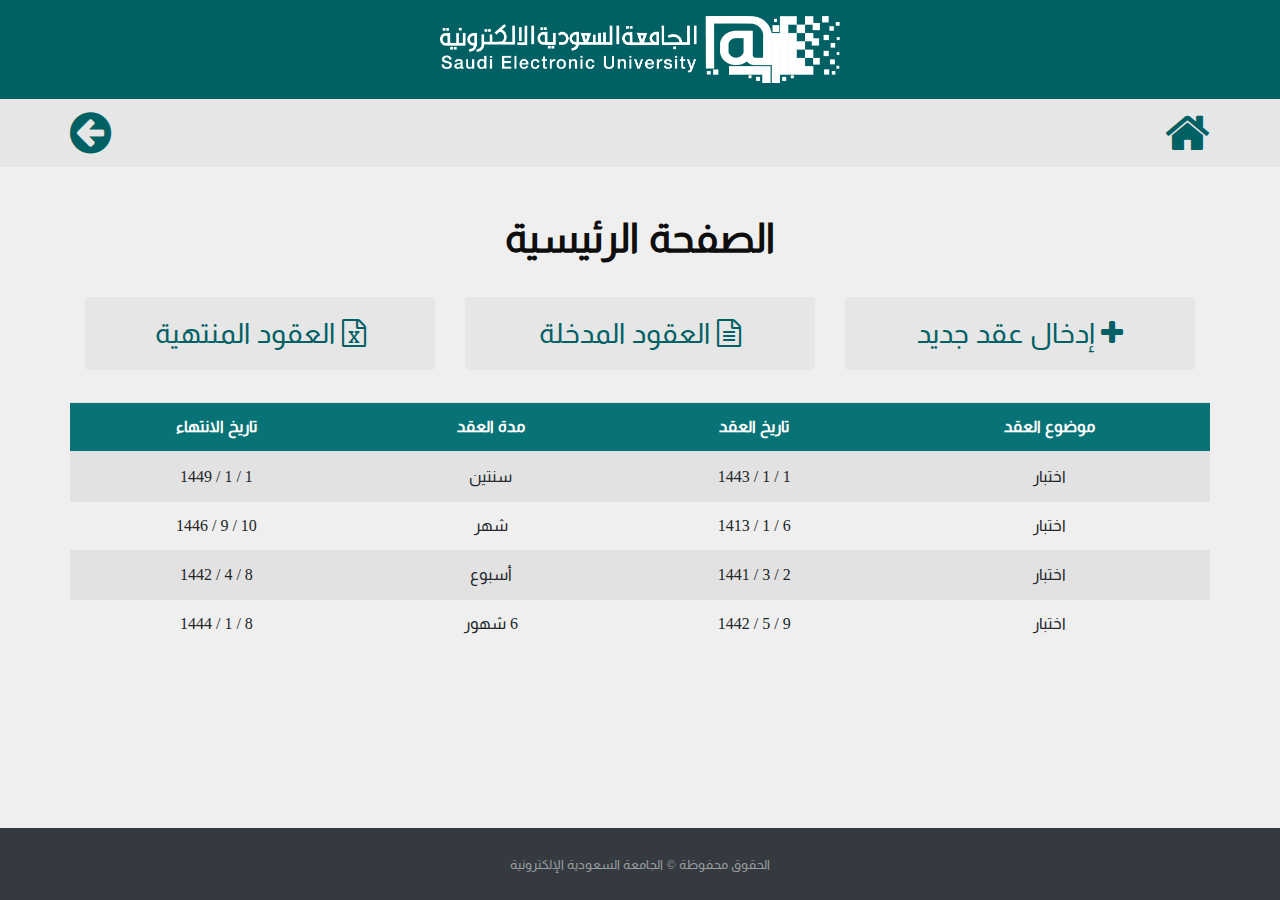
<file: index.html>
<!doctype html>
<html lang="ar" dir="rtl">
  <head>
    <!-- Required meta tags -->
    <meta charset="utf-8">
    <meta name="viewport" content="width=device-width, initial-scale=1, shrink-to-fit=no">
    <meta http-equiv="X-UA-Compatible" content="IE=edge,chrome=1">
    <link rel="stylesheet" href="css/font-awesome.min.css">
    <link href="css/bootstrap.css" rel="stylesheet" >
    <link href="css/font.css" rel="stylesheet">
    <link href="css/index.css" rel="stylesheet">
    <title></title>
  </head>
  <body>
      <div class="header p-3">
        <div class="container text-center">
          <div class="row">
              <a href="https://seu.edu.sa">
                <img class="logo" src="img/image.png" alt="SEU">
            </a>
          </div>
        </div>
      </div>
      <div class="icons">
        <div class="container">
          <div class="row">
            <div class="content-icons">
              <a class="" href="index.html">
                <i class="fa fa-home fa-3x float-right" aria-hidden="true"></i>
              </a>
              <a class="" href="index.html">
                <i class="fa fa-arrow-circle-left fa-3x float-left" aria-hidden="true"></i>
              </a>
            </div>
          </div>
        </div>
      </div>
      <div class="content text-center">
        <div class="container">
          <div class="title mt-5">
            <h1>الصفحة الرئيسية</h1>
          </div>
          <div class="row  text-center mt-4">
            <div class="col-md-4 ">
              <a href="newContract.html" class="content-data">
                <h3>
                  <i class="fa fa-plus" aria-hidden="true"></i>
                  إدخال عقد جديد
                </h3>
              </a>
            </div>
            <div class="col-md-4 ">
              <a href="contracts.html" class="content-data">
                <h3>
                  <i class="fa fa-file-text-o" aria-hidden="true"></i>
                  العقود المدخلة
                </h3>
              </a>
            </div>
            <div class="col-md-4 ">
              <a href="archiveContracts.html" class="content-data">
                <h3>
                  <i class="fa fa-file-excel-o" aria-hidden="true"></i>
                  العقود المنتهية
                </h3>
              </a>
            </div>
          </div>
          <div class="row mt-4">
              <table class="table table-striped">
                  <thead>
                    <tr>
                      <th scope="col">موضوع العقد</th>
                      <th scope="col">تاريخ العقد</th>
                      <th scope="col">مدة العقد</th>
                      <th scope="col">تاريخ الانتهاء</th>
                    </tr>
                  </thead>
                  <tbody>
                    <tr>
                      <td scope="row">اختبار</td>
                      <td>1 / 1 / 1443</td>
                      <td>سنتين</td>
                      <td>1 / 1 / 1449</td>
                    </tr>
                    <tr>
                      <td scope="row">اختبار</td>
                      <td>6 / 1 / 1413</td>
                      <td>شهر</td>
                      <td>10 / 9 / 1446</td>
                    </tr>
                    <tr>
                      <td scope="row">اختبار</td>
                      <td>2 / 3 / 1441</td>
                      <td>أسبوع</td>
                      <td>8 / 4 / 1442</td>
                    </tr>
                    <tr>
                      <td scope="row">اختبار</td>
                      <td>9 / 5 / 1442</td>
                      <td>6 شهور</td>
                      <td>8 / 1 / 1444</td>
                    </tr>
                  </tbody>
                </table>
          </div>
        </div>
      </div>
      <footer  class="py-4 bg-dark text-white-50 fixed-bottom">
        <div class="container text-center">
          <small>الحقوق محفوظة &copy; الجامعة السعودية الإلكترونية</small>
        </div>
      </footer>
  <!--  -->
    <!--  -->
    <script src="js/jquery-3.3.1.slim.min.js"></script>
    <script src="js/popper.min.js"></script>
    <script src="js/bootstrap.min.js"></script>
    <script type="text/javascript" src="js/index.js"></script>
  </body>
</html>
</file>
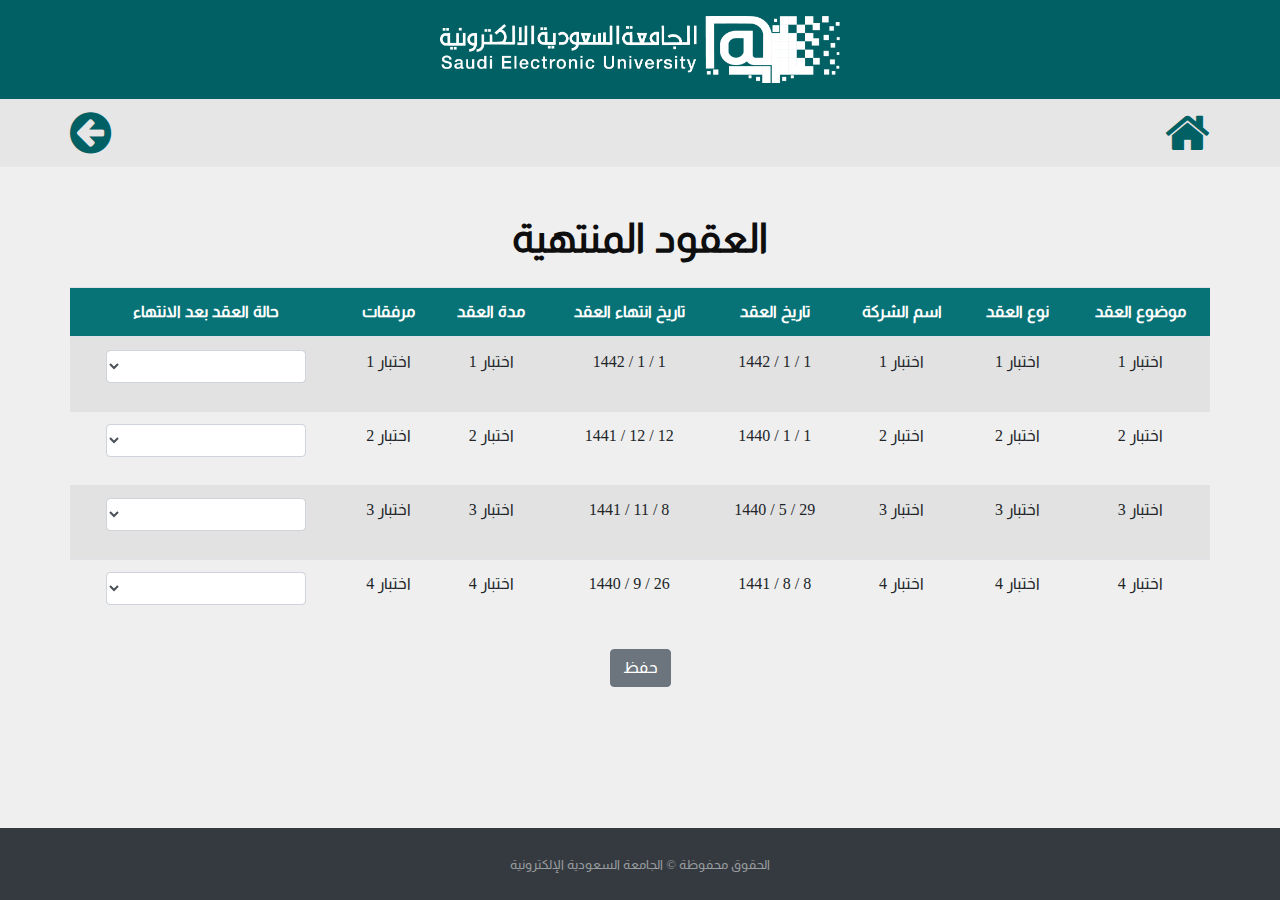
<file: archiveContracts.html>
<!doctype html>
<html lang="ar" dir="rtl">
  <head>
    <!-- Required meta tags -->
    <meta charset="utf-8">
    <meta name="viewport" content="width=device-width, initial-scale=1, shrink-to-fit=no">
    <meta http-equiv="X-UA-Compatible" content="IE=edge,chrome=1">
    <link rel="stylesheet" href="css/font-awesome.min.css">
    <link href="css/bootstrap.css" rel="stylesheet" >
    <link href="css/font.css" rel="stylesheet">
    <link href="css/index.css" rel="stylesheet">
    <link href="css/archiveContracts.css" rel="stylesheet">
    <link href="css/tempusdominus-bootstrap-4.min.css" rel="stylesheet">
    <title></title>
  </head>
  <body>
      <div class="header p-3">
        <div class="container text-center">
          <div class="row">
              <a href="https://seu.edu.sa">
                <img class="logo" src="img/image.png" alt="SEU">
            </a>
          </div>
        </div>
      </div>
      <div class="icons">
          <div class="container">
            <div class="row">
              <div class="content-icons">
                <a class="" href="index.html">
                  <i class="fa fa-home fa-3x float-right" aria-hidden="true"></i>
                </a>
                <a class="" href="index.html">
                  <i class="fa fa-arrow-circle-left fa-3x float-left" aria-hidden="true"></i>
                </a>
              </div>
            </div>
          </div>
        </div>
      <div class="content text-center">
        <div class="container">
          <div class="title mt-5">
            <h1>العقود المنتهية</h1>
          </div>
          <div class="row mt-4">
              <div class="table-responsive">
                  <table class="table table-striped">
                          <thead>
                            <tr>
                              <th scope="col">موضوع العقد</th>
                              <th scope="col">نوع العقد</th>
                              <th scope="col">اسم الشركة</th>
                              <th scope="col">تاريخ العقد</th>
                              <th scope="col">تاريخ انتهاء العقد</th>
                              <th scope="col">مدة العقد</th>
                              <th scope="col">مرفقات</th>
                              <th scope="col">حالة العقد بعد الانتهاء</th>
                            </tr>
                          </thead>
                          <tbody>
                            <tr>
                              <td scope="row">اختبار 1</td>
                              <td>اختبار 1</td>
                              <td>اختبار 1</td>
                              <td>1 / 1 / 1442</td>
                              <td>1 / 1 / 1442</td>
                              <td>اختبار 1</td>
                              <td>اختبار 1</td>
                              <td>
                                <form>
                                  <div class="form-group">
                                    <select class="form-control" id="exampleFormControlSelect1">
                                      <option selected></option>
                                      <option  class="done1">تم التنفيذ</option>
                                      <option  class="extension1">تمديد العقد</option>
                                      <option  class="fine1">فرض غرامة</option>
                                      <option  class="final1">انهاء التعاقد</option>
                                     </select>
                                   </div>
                                   <div class="done1 box">                                     
                                    <div class="input-group date" id="datetimepicker1" data-target-input="nearest">
                                      <div class="input-group-append" data-target="#datetimepicker1" data-toggle="datetimepicker">
                                        <div class="input-group-text"><i class="fa fa-calendar"></i></div>
                                      </div>
                                      <input type="text" class="form-control datetimepicker-input" data-target="#datetimepicker1"/>
                                    </div>                                    
                                  </div>
                                  <div class="extension1 box">                                    
                                    <input type="text" class="form-control" id="reason" placeholder="اذكر سبب تمديد العقد">
                                    <div class="input-group date" id="datetimepicker2" data-target-input="nearest">
                                      <div class="input-group-append" data-target="#datetimepicker2" data-toggle="datetimepicker">
                                        <div class="input-group-text"><i class="fa fa-calendar"></i></div>
                                      </div>
                                      <input type="text" class="form-control datetimepicker-input" data-target="#datetimepicker2"/>
                                    </div>                                    
                                  </div>
                                  <div class="fine1 box">                                    
                                    <div class="form-check form-check-inline">
                                      <input class="form-check-input" type="radio" name="inlineRadioOptions1" id="inlineRadio1" value="option1">
                                      <label class="form-check-label" for="inlineRadio1">غرامة تقصير</label>
                                    </div>
                                    <div class="form-check form-check-inline">
                                      <input class="form-check-input" type="radio" name="inlineRadioOptions1" id="inlineRadio2" value="option2">
                                      <label class="form-check-label" for="inlineRadio2">غرامة تأخير</label>
                                    </div>                                    
                                  </div>
                                  <div class="final1 box">                                    
                                    <div class="form-check form-check-inline">
                                      <input class="form-check-input" type="radio" name="inlineRadioOptions2" id="inlineRadio3" value="option3">
                                      <label class="form-check-label" for="inlineRadio3">الاخلال بشروط العقد</label>
                                    </div>
                                    <div class="form-check form-check-inline">
                                      <input class="form-check-input" type="radio" name="inlineRadioOptions2" id="inlineRadio4" value="option4">
                                      <label class="form-check-label" for="inlineRadio4">التأخر أو التباطؤ في التنفيذ</label>
                                    </div>                                    
                                  </div>
                                </form>
                              </td>
                            </tr>
                            <tr>
                              <td scope="row">اختبار 2</td>
                              <td>اختبار 2</td>
                              <td>اختبار 2</td>
                              <td>1 / 1 / 1440</td>
                              <td>12 / 12 / 1441</td>
                              <td>اختبار 2</td>
                              <td>اختبار 2</td>
                              <td>
                                <form>
                                  <div class="form-group">
                                    <select class="form-control" id="exampleFormControlSelect2">
                                      <option selected></option>
                                      <option  class="done2">تم التنفيذ</option>
                                      <option  class="extension2">تمديد العقد</option>
                                      <option  class="fine2">فرض غرامة</option>
                                      <option  class="final2">انهاء التعاقد</option>
                                     </select>
                                   </div>
                                   <div class="done2 box">                                     
                                    <div class="input-group date" id="datetimepicker3" data-target-input="nearest">
                                      <div class="input-group-append" data-target="#datetimepicker3" data-toggle="datetimepicker">
                                        <div class="input-group-text"><i class="fa fa-calendar"></i></div>
                                      </div>
                                      <input type="text" class="form-control datetimepicker-input" data-target="#datetimepicker3"/>
                                    </div>                                    
                                  </div>
                                  <div class="extension2 box">                                    
                                    <input type="text" class="form-control" id="reason" placeholder="اذكر سبب تمديد العقد">
                                    <div class="input-group date" id="datetimepicker4" data-target-input="nearest">
                                      <div class="input-group-append" data-target="#datetimepicker4" data-toggle="datetimepicker">
                                        <div class="input-group-text"><i class="fa fa-calendar"></i></div>
                                      </div>
                                      <input type="text" class="form-control datetimepicker-input" data-target="#datetimepicker4"/>
                                    </div>                                    
                                  </div>
                                  <div class="fine2 box">                                    
                                    <div class="form-check form-check-inline">
                                      <input class="form-check-input" type="radio" name="inlineRadioOptions3" id="inlineRadio5" value="option5">
                                      <label class="form-check-label" for="inlineRadio5">غرامة تقصير</label>
                                    </div>
                                    <div class="form-check form-check-inline">
                                      <input class="form-check-input" type="radio" name="inlineRadioOptions3" id="inlineRadio6" value="option6">
                                      <label class="form-check-label" for="inlineRadio6">غرامة تأخير</label>
                                    </div>                                    
                                  </div>
                                  <div class="final2 box">                                    
                                    <div class="form-check form-check-inline">
                                      <input class="form-check-input" type="radio" name="inlineRadioOptions4" id="inlineRadio7" value="option7">
                                      <label class="form-check-label" for="inlineRadio7">الاخلال بشروط العقد</label>
                                    </div>
                                    <div class="form-check form-check-inline">
                                      <input class="form-check-input" type="radio" name="inlineRadioOptions4" id="inlineRadio8" value="option8">
                                      <label class="form-check-label" for="inlineRadio8">التأخر أو التباطؤ في التنفيذ</label>
                                    </div>                                    
                                  </div>
                                </form>
                              </td>
                            </tr>
                            <tr>
                              <td scope="row">اختبار 3</td>
                              <td>اختبار 3</td>
                              <td>اختبار 3</td>
                              <td>29 / 5 / 1440</td>
                              <td>8 / 11 / 1441</td>
                              <td>اختبار 3</td>
                              <td>اختبار 3</td>
                              <td>
                                <form>
                                  <div class="form-group">
                                    <select class="form-control" id="exampleFormControlSelect3">
                                      <option selected></option>
                                      <option  class="done3">تم التنفيذ</option>
                                      <option  class="extension3">تمديد العقد</option>
                                      <option  class="fine3">فرض غرامة</option>
                                      <option  class="final3">انهاء التعاقد</option>
                                     </select>
                                   </div>
                                   <div class="done3 box">                                     
                                    <div class="input-group date" id="datetimepicker5" data-target-input="nearest">
                                      <div class="input-group-append" data-target="#datetimepicker5" data-toggle="datetimepicker">
                                        <div class="input-group-text"><i class="fa fa-calendar"></i></div>
                                      </div>
                                      <input type="text" class="form-control datetimepicker-input" data-target="#datetimepicker5"/>
                                    </div>                                    
                                  </div>
                                  <div class="extension3 box">                                    
                                    <input type="text" class="form-control" id="reason" placeholder="اذكر سبب تمديد العقد">
                                    <div class="input-group date" id="datetimepicker6" data-target-input="nearest">
                                      <div class="input-group-append" data-target="#datetimepicker6" data-toggle="datetimepicker">
                                        <div class="input-group-text"><i class="fa fa-calendar"></i></div>
                                      </div>
                                      <input type="text" class="form-control datetimepicker-input" data-target="#datetimepicker6"/>
                                    </div>                                    
                                  </div>
                                  <div class="fine3 box">                                    
                                    <div class="form-check form-check-inline">
                                      <input class="form-check-input" type="radio" name="inlineRadioOptions5" id="inlineRadio9" value="option9">
                                      <label class="form-check-label" for="inlineRadio9">غرامة تقصير</label>
                                    </div>
                                    <div class="form-check form-check-inline">
                                      <input class="form-check-input" type="radio" name="inlineRadioOptions5" id="inlineRadio10" value="option10">
                                      <label class="form-check-label" for="inlineRadio10">غرامة تأخير</label>
                                    </div>                                    
                                  </div>
                                  <div class="final3 box">                                    
                                    <div class="form-check form-check-inline">
                                      <input class="form-check-input" type="radio" name="inlineRadioOptions6" id="inlineRadio11" value="option11">
                                      <label class="form-check-label" for="inlineRadio11">الاخلال بشروط العقد</label>
                                    </div>
                                    <div class="form-check form-check-inline">
                                      <input class="form-check-input" type="radio" name="inlineRadioOptions6" id="inlineRadio12" value="option12">
                                      <label class="form-check-label" for="inlineRadio12">التأخر أو التباطؤ في التنفيذ</label>
                                    </div>                                    
                                  </div>
                                </form>
                              </td>
                            </tr>
                            <tr>
                              <td scope="row">اختبار 4</td>
                              <td>اختبار 4</td>
                              <td>اختبار 4</td>
                              <td>8 / 8 / 1441</td>
                              <td>26 / 9 / 1440</td>
                              <td>اختبار 4</td>
                              <td>اختبار 4</td>
                              <td>
                                <form>
                                  <div class="form-group">
                                    <select class="form-control" id="exampleFormControlSelect4">
                                      <option selected></option>
                                      <option  class="done4">تم التنفيذ</option>
                                      <option  class="extension4">تمديد العقد</option>
                                      <option  class="fine4">فرض غرامة</option>
                                      <option  class="final4">انهاء التعاقد</option>
                                     </select>
                                   </div>
                                   <div class="done4 box">                                     
                                    <div class="input-group date" id="datetimepicker7" data-target-input="nearest">
                                      <div class="input-group-append" data-target="#datetimepicker7" data-toggle="datetimepicker">
                                        <div class="input-group-text"><i class="fa fa-calendar"></i></div>
                                      </div>
                                      <input type="text" class="form-control datetimepicker-input" data-target="#datetimepicker7"/>
                                    </div>                                    
                                  </div>
                                  <div class="extension4 box">                                    
                                    <input type="text" class="form-control" id="reason" placeholder="اذكر سبب تمديد العقد">
                                    <div class="input-group date" id="datetimepicker8" data-target-input="nearest">
                                      <div class="input-group-append" data-target="#datetimepicker8" data-toggle="datetimepicker">
                                        <div class="input-group-text"><i class="fa fa-calendar"></i></div>
                                      </div>
                                      <input type="text" class="form-control datetimepicker-input" data-target="#datetimepicker8"/>
                                    </div>                                    
                                  </div>
                                  <div class="fine4 box">                                    
                                    <div class="form-check form-check-inline">
                                      <input class="form-check-input" type="radio" name="inlineRadioOptions7" id="inlineRadio13" value="option13">
                                      <label class="form-check-label" for="inlineRadio13">غرامة تقصير</label>
                                    </div>
                                    <div class="form-check form-check-inline">
                                      <input class="form-check-input" type="radio" name="inlineRadioOptions7" id="inlineRadio14" value="option14">
                                      <label class="form-check-label" for="inlineRadio14">غرامة تأخير</label>
                                    </div>                                    
                                  </div>
                                  <div class="final4 box">                                    
                                    <div class="form-check form-check-inline">
                                      <input class="form-check-input" type="radio" name="inlineRadioOptions8" id="inlineRadio15" value="option15">
                                      <label class="form-check-label" for="inlineRadio15">الاخلال بشروط العقد</label>
                                    </div>
                                    <div class="form-check form-check-inline">
                                      <input class="form-check-input" type="radio" name="inlineRadioOptions8" id="inlineRadio16" value="option16">
                                      <label class="form-check-label" for="inlineRadio16">التأخر أو التباطؤ في التنفيذ</label>
                                    </div>                                    
                                  </div>
                                </form>
                              </td>
                            </tr>
                          </tbody>
                  </table>
                </div>
                <div class="col">
                    <button type="submit" class="btn btn-secondary">حفظ</button>
                </div>
            </div>
        </div>
      </div>
      <footer  class="py-4 bg-dark text-white-50 fixed-bottom">
        <div class="container text-center">
          <small>الحقوق محفوظة &copy; الجامعة السعودية الإلكترونية</small>
        </div>
      </footer>
  <!--  -->
    <!--  -->
    <script src="js/jquery-3.3.1.slim.min.js"></script>
    <script src="js/popper.min.js"></script>
    <script src="js/bootstrap.min.js"></script>
    <!-- calender -->
    <script type="text/javascript" src="js/moment.min.js"></script>
    <script type="text/javascript" src="js/tempusdominus-bootstrap-4.min.js"></script>
    <!-- calender -->
    <script type="text/javascript" src="js/archiveContracts.js"></script>
  </body>
</html>
</file>
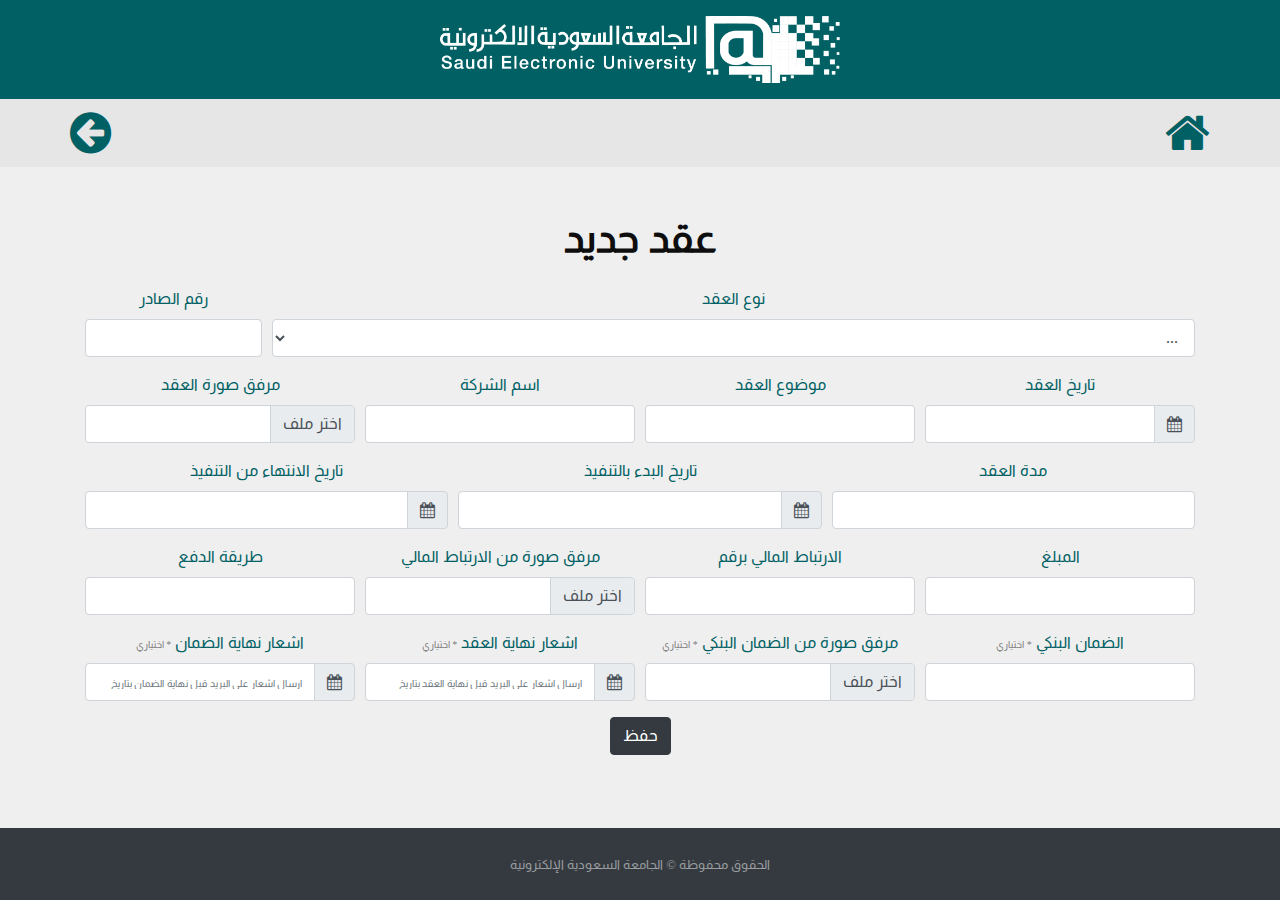
<file: newContract.html>
<!doctype html>
<html lang="ar" dir="rtl">
  <head>
    <!-- Required meta tags -->
    <meta charset="utf-8">
    <meta name="viewport" content="width=device-width, initial-scale=1, shrink-to-fit=no">
    <meta http-equiv="X-UA-Compatible" content="IE=edge,chrome=1">
    <link rel="stylesheet" href="css/font-awesome.min.css">
    <link href="css/bootstrap.css" rel="stylesheet" >
    <link href="css/font.css" rel="stylesheet">
    <link href="css/index.css" rel="stylesheet">
    <link href="css/newContract.css" rel="stylesheet">
    <link href="css/tempusdominus-bootstrap-4.min.css" rel="stylesheet">
    <title></title>
  </head>
  <body>
      <div class="header p-3">
        <div class="container text-center">
          <div class="row">
              <a href="https://seu.edu.sa">
                <img class="logo" src="img/image.png" alt="SEU">
            </a>
          </div>
        </div>
      </div>
      <div class="icons">
          <div class="container">
            <div class="row">
              <div class="content-icons">
                <a class="" href="index.html">
                  <i class="fa fa-home fa-3x float-right" aria-hidden="true"></i>
                </a>
                <a class="" href="index.html">
                  <i class="fa fa-arrow-circle-left fa-3x float-left" aria-hidden="true"></i>
                </a>
              </div>
            </div>
          </div>
        </div>
      <div class="content text-center">
        <div class="container">
          <div class="title mt-5">
            <h1>عقد جديد</h1>
          </div>
          <div class="mt-4">
            <form>
                <div class="form-row">
                  <div class="form-group col-md-10">
                    <label for="inputState">نوع العقد</label>
                    <select id="inputState" class="form-control">
                      <option selected>...</option>
                      <option>الخدمات ذات التنفيذ المستمر</option>
                      <option>الإنشاءات </option>
                      <option>عقود تقنية المعلومات </option>
                      <option>عقود الأشغال العامة </option>
                      <option>عقود أجار الدولة لعقار </option>
                      <option>التوريد</option>
                      <option>الخدمات الاستشارية</option>
                      <option>عقود إدارة المشاريع</option>
                      <option>عقد التصميم والتنفيذ </option>
                      <option>عقد التصنيع </option>
                      <option>عقود استئجار المنقولات </option>
                      <option>عقود بيع المنقولات</option>
                    </select>
                  </div>
                  <div class="form-group col-md-2">
                    <label for="number">رقم الصادر</label>
                    <input type="text" class="form-control" id="number">
                  </div>
                </div>
                <div class="form-row">
                  <div class="form-group col-md-3">
                    <label for="dateContract">تاريخ العقد</label>
                    <div class="input-group date" id="datetimepicker1" data-target-input="nearest">
                      <div class="input-group-append" data-target="#datetimepicker1" data-toggle="datetimepicker">
                        <div class="input-group-text"><i class="fa fa-calendar"></i></div>
                      </div>
                      <input type="text" class="form-control datetimepicker-input" data-target="#datetimepicker1"/>
                    </div>
                  </div>
                  <div class="form-group col-md-3">
                    <label for="subjectContract">موضوع العقد</label>
                    <input type="text" class="form-control" id="subjectContract">
                  </div>
                  <div class="form-group col-md-3">
                    <label for="nameCompany">اسم الشركة</label>
                    <input type="text" class="form-control" id="nameCompany">
                  </div>
                  <div class="form-group col-md-3">
                    <label for="uploadContract">مرفق صورة العقد</label>
                    <div class="custom-file">
                      <input type="file" class="custom-file-input" id="uploadContract">
                      <label class="custom-file-label" for="uploadContract"></label>
                    </div>
                  </div>
                </div>
                <div class="form-row">
                  <div class="form-group col-md-4">
                    <label for="durationContract">مدة العقد</label>
                    <input type="text" class="form-control" id="durationContract">
                  </div>
                  <div class="form-group col-md-4">
                    <label for="startDate">تاريخ البدء بالتنفيذ</label>
                    <div class="input-group date" id="datetimepicker2" data-target-input="nearest">
                      <div class="input-group-append" data-target="#datetimepicker2" data-toggle="datetimepicker">
                        <div class="input-group-text"><i class="fa fa-calendar"></i></div>
                      </div>
                      <input type="text" class="form-control datetimepicker-input" data-target="#datetimepicker2"/>
                    </div>
                  </div>
                  <div class="form-group col-md-4">
                    <label for="endDate">تاريخ الانتهاء من التنفيذ</label>
                    <div class="input-group date" id="datetimepicker3" data-target-input="nearest">
                      <div class="input-group-append" data-target="#datetimepicker3" data-toggle="datetimepicker">
                        <div class="input-group-text"><i class="fa fa-calendar"></i></div>
                      </div>
                      <input type="text" class="form-control datetimepicker-input" data-target="#datetimepicker3"/>
                    </div>
                  </div>
                </div>
                <div class="form-row">
                  <div class="form-group col-md-3">
                    <label for="money">المبلغ</label>
                    <input type="text" class="form-control" id="money">
                  </div>
                  <div class="form-group col-md-3">
                    <label for="moneyNumber">الارتباط المالي برقم</label>
                    <input type="text" class="form-control" id="moneyNumber">
                  </div>
                  <div class="form-group col-md-3">
                    <label for="uploadMoneyNumber">مرفق صورة من الارتباط المالي</label>
                    <div class="custom-file">
                      <input type="file" class="custom-file-input" id="uploadMoneyNumber">
                      <label class="custom-file-label" for="uploadMoneyNumber"></label>
                      </div>
                  </div>
                  <div class="form-group col-md-3">
                    <label for="paymentMethod">طريقة الدفع</label>
                    <input type="text" class="form-control" id="paymentMethod">
                  </div>
                </div>
                <div class="form-row">
                  <div class="form-group col-md-3">
                    <label for="warranty">الضمان البنكي</label>
                    <label class="optional">* اختياري</label>
                    <input type="text" class="form-control" id="warranty">
                  </div>
                  <div class="form-group col-md-3">
                    <label for="uploadWarranty">مرفق صورة من الضمان البنكي</label>
                    <label class="optional">* اختياري</label>
                    <div class="custom-file">
                      <input type="file" class="custom-file-input" id="uploadWarranty">
                      <label class="custom-file-label" for="uploadWarranty"></label>
                    </div>
                  </div>
                  <div class="form-group col-md-3">
                    <label for="endContarct">اشعار نهاية العقد</label>
                    <label class="optional">* اختياري</label>
                    <div class="input-group date" id="datetimepicker4" data-target-input="nearest">
                      <div class="input-group-append" data-target="#datetimepicker4" data-toggle="datetimepicker">
                        <div class="input-group-text"><i class="fa fa-calendar"></i></div>
                      </div>
                      <input type="text" class="form-control datetimepicker-input" data-target="#datetimepicker4"placeholder="ارسال اشعار على البريد قبل نهاية العقد بتاريخ"/>
                    </div>
                  </div>
                  <div class="form-group col-md-3">
                    <label for="endWarranty">اشعار نهاية الضمان</label>
                    <label class="optional">* اختياري</label>
                    <div class="input-group date" id="datetimepicker5" data-target-input="nearest">
                      <div class="input-group-append" data-target="#datetimepicker5" data-toggle="datetimepicker">
                        <div class="input-group-text"><i class="fa fa-calendar"></i></div>
                      </div>
                      <input type="text" class="form-control datetimepicker-input" data-target="#datetimepicker5"placeholder="ارسال اشعار على البريد قبل نهاية الضمان بتاريخ"/>
                    </div>
                  </div>
                </div>
                <button type="submit" class="btn btn-dark">حفظ</button>
              </form>
          </div>
        </div>
      </div>
      <footer  class="py-4 bg-dark text-white-50 fixed-bottom">
        <div class="container text-center">
          <small>الحقوق محفوظة &copy; الجامعة السعودية الإلكترونية</small>
        </div>
      </footer>
  <!--  -->
    <!--  -->
    <script src="js/jquery-3.3.1.slim.min.js"></script>
    <script src="js/popper.min.js"></script>
    <script src="js/bootstrap.min.js"></script>
    <!-- calender -->
    <script type="text/javascript" src="js/moment.min.js"></script>
    <script type="text/javascript" src="js/tempusdominus-bootstrap-4.min.js"></script>
    <!-- calender -->
    <script type="text/javascript" src="js/index.js"></script>
  </body>
</html>
</file>
<file: css/font.css>
/* arabic */
@font-face {
  font-family: 'Almarai';
  font-style: normal;
  font-weight: 400;
  font-display: swap;
  src: local('Almarai'), local('Almarai-Regular'), url(../fonts/Almarai-Regular.woff2) format('woff2');
  unicode-range: U+0600-06FF, U+200C-200E, U+2010-2011, U+204F, U+2E41, U+FB50-FDFF, U+FE80-FEFC;
  
}
</file>
<file: css/index.css>
body {
  font-family: 'Almarai';
  color: #ffffff;
  /* background-image: url(/img/background.jpg); */
  background: #eeee;
}
.header {
  background: #006064;
}
.header a {
  margin-left: auto;
  margin-right: auto;
}
/* Small devices (landscape phones, 576px and up) */
@media (min-width: 576px) {  
  .header a img {
    width: 300px;
  }
}
@media (max-width: 576px) {  
  .header a img {
    width: 300px;
  }
}
/*from  Small devices to up (landscape phones, 576px and up) */
@media (min-width: 768px) {  
  .header a img {
    width: 400px;
  }
}
.icons {
  background-color: #e6e6e6;
  padding: 10px;
}
.content-icons {
  width: 100%;
}
.content-icons a {
  color: #006064;
}
.content-icons a:hover {
  color: #023e41;
}


/* content */
.content {
  color: #006064;
  margin-bottom: 10%;
}
.content .title h1 {
  color: #0e0e0e;
  font-weight: bold;
}
.content a h3 {
  background-color: #e6e6e6;
  padding: 20px;
  color: #006064;
  margin-top: 10px;
  border-radius: 4px;
}
.content a h3:hover {
  background-color: #cecece;
  color: #008388;
  transition: 0.5s;
}
.content a:hover {
  text-decoration: none;
}
.table thead th {
  vertical-align: bottom;
  background-color: #087377;
  color: #ffffff;
}
</file>
<file: css/archiveContracts.css>
.input-group>.custom-select:not(:first-child), .input-group>.form-control:not(:first-child) {
    border-top-left-radius: .25rem;
    border-bottom-left-radius: .25rem;
    border-top-right-radius: 0;
    border-bottom-right-radius: 0;
  }
.input-group>.input-group-append:last-child>.btn:not(:last-child):not(.dropdown-toggle), .input-group>.input-group-append:last-child>.input-group-text:not(:last-child), .input-group>.input-group-append:not(:last-child)>.btn, .input-group>.input-group-append:not(:last-child)>.input-group-text, .input-group>.input-group-prepend>.btn, .input-group>.input-group-prepend>.input-group-text {
  border-top-right-radius: .25rem;
  border-bottom-right-radius: .25rem;
}
form {
  width: 200px;
  margin: 0 auto;
}
form .box {
    width: 170px;
    margin: 0 auto;
}
.form-control {
  height: auto;
}
</file>
<file: css/newContract.css>
.optional {
  font-size: 10px;
  color: rgba(114, 114, 114, 0.933);
}

.custom-file-label::after {
  content: "اختر ملف";
}
::-webkit-input-placeholder { /* Edge */
  font-size: 10px;
}
:-ms-input-placeholder { /* Internet Explorer */
  font-size: 10px;
}
::placeholder {
  font-size: 10px;
}

.input-group>.custom-select:not(:first-child), .input-group>.form-control:not(:first-child) {
  border-top-left-radius: .25rem;
  border-bottom-left-radius: .25rem;
  border-top-right-radius: 0;
  border-bottom-right-radius: 0;
}
.input-group>.input-group-append:last-child>.btn:not(:last-child):not(.dropdown-toggle), .input-group>.input-group-append:last-child>.input-group-text:not(:last-child), .input-group>.input-group-append:not(:last-child)>.btn, .input-group>.input-group-append:not(:last-child)>.input-group-text, .input-group>.input-group-prepend>.btn, .input-group>.input-group-prepend>.input-group-text {
  border-top-right-radius: .25rem;
  border-bottom-right-radius: .25rem;
}
</file>
